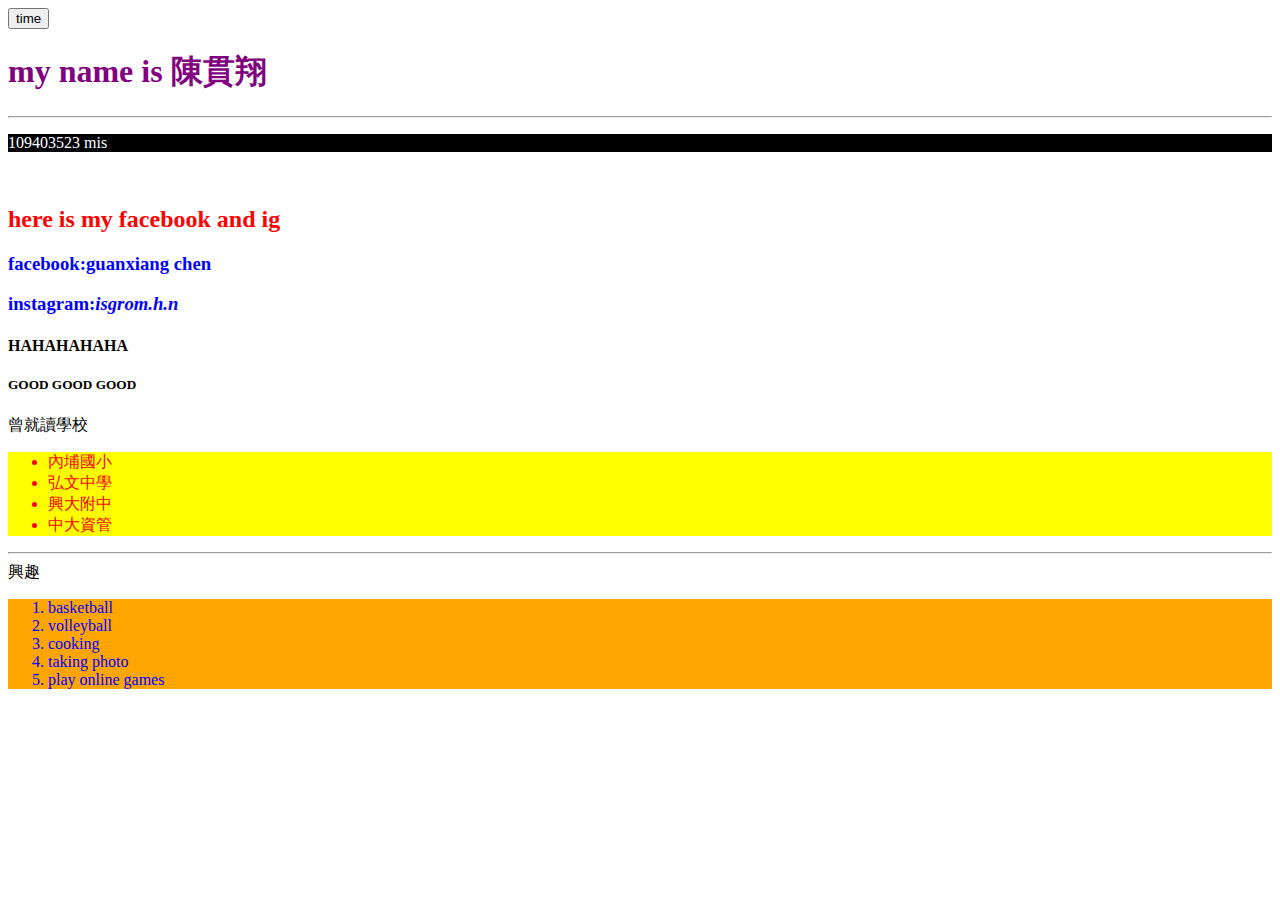
<file: index.html>
<!DOCTYPE html>
<html>
	<head>
		<meta charset ="utf-8">
		<title>isgrom's CV</title>
		<link rel ="stylesheet" href="mystyle.css">
	</head>
	<body>
		<button type="button" onclick="document.getElementById('datetime').innerHTML =Date()">time</button>
		<p id ="datetime"></p>
		<!--css 選取變綠底白字-->
		<h1>my name is 陳貫翔</h1><!-- css <h1>紫字 -->
		<hr>
		<p>109403523 mis</p><!-- css <p>黑底白字 -->
		<br>
		<h2>here is my facebook and ig </h2><!-- css <h2>紅字 -->
		<h3>facebook:<b>guanxiang chen</b></h3><!-- css <h3>藍字 -->
		<h3>instagram:<i>isgrom.h.n</i></h3>
		<h4>HAHAHAHAHA</h4>
		<h5>GOOD GOOD GOOD</h5>
		<div>
			曾就讀學校
			<ul><!-- css <ul>黃底紅字 -->
				<li>內埔國小</li>
				<li>弘文中學</li>
				<li>興大附中</li>
				<li>中大資管</li>
			</ul>
		</div>
		<hr>
		<div>
			興趣
			<ol><!-- css <ol> 橘底藍字-->
				<li>basketball</li>
				<li>volleyball</li>
				<li>cooking</li>
				<li>taking photo</li>
				<li>play online games</li>
			</ol>
		</div>
		<script>
			alert('welcome to isgromCV!');
		</script>
	</body>
</html>
</file>
<file: mystyle.css>
p { background-color : black;
	color : white;
}
ul {background-color : yellow;
	color : red;
}
ol {background-color : orange;
	color : blue;
}
::selection {
	color : white;
	background-color: green;
}
h1 { color : purple;}
h2 { color : red;}
h3 { color : blue;}
</file>
